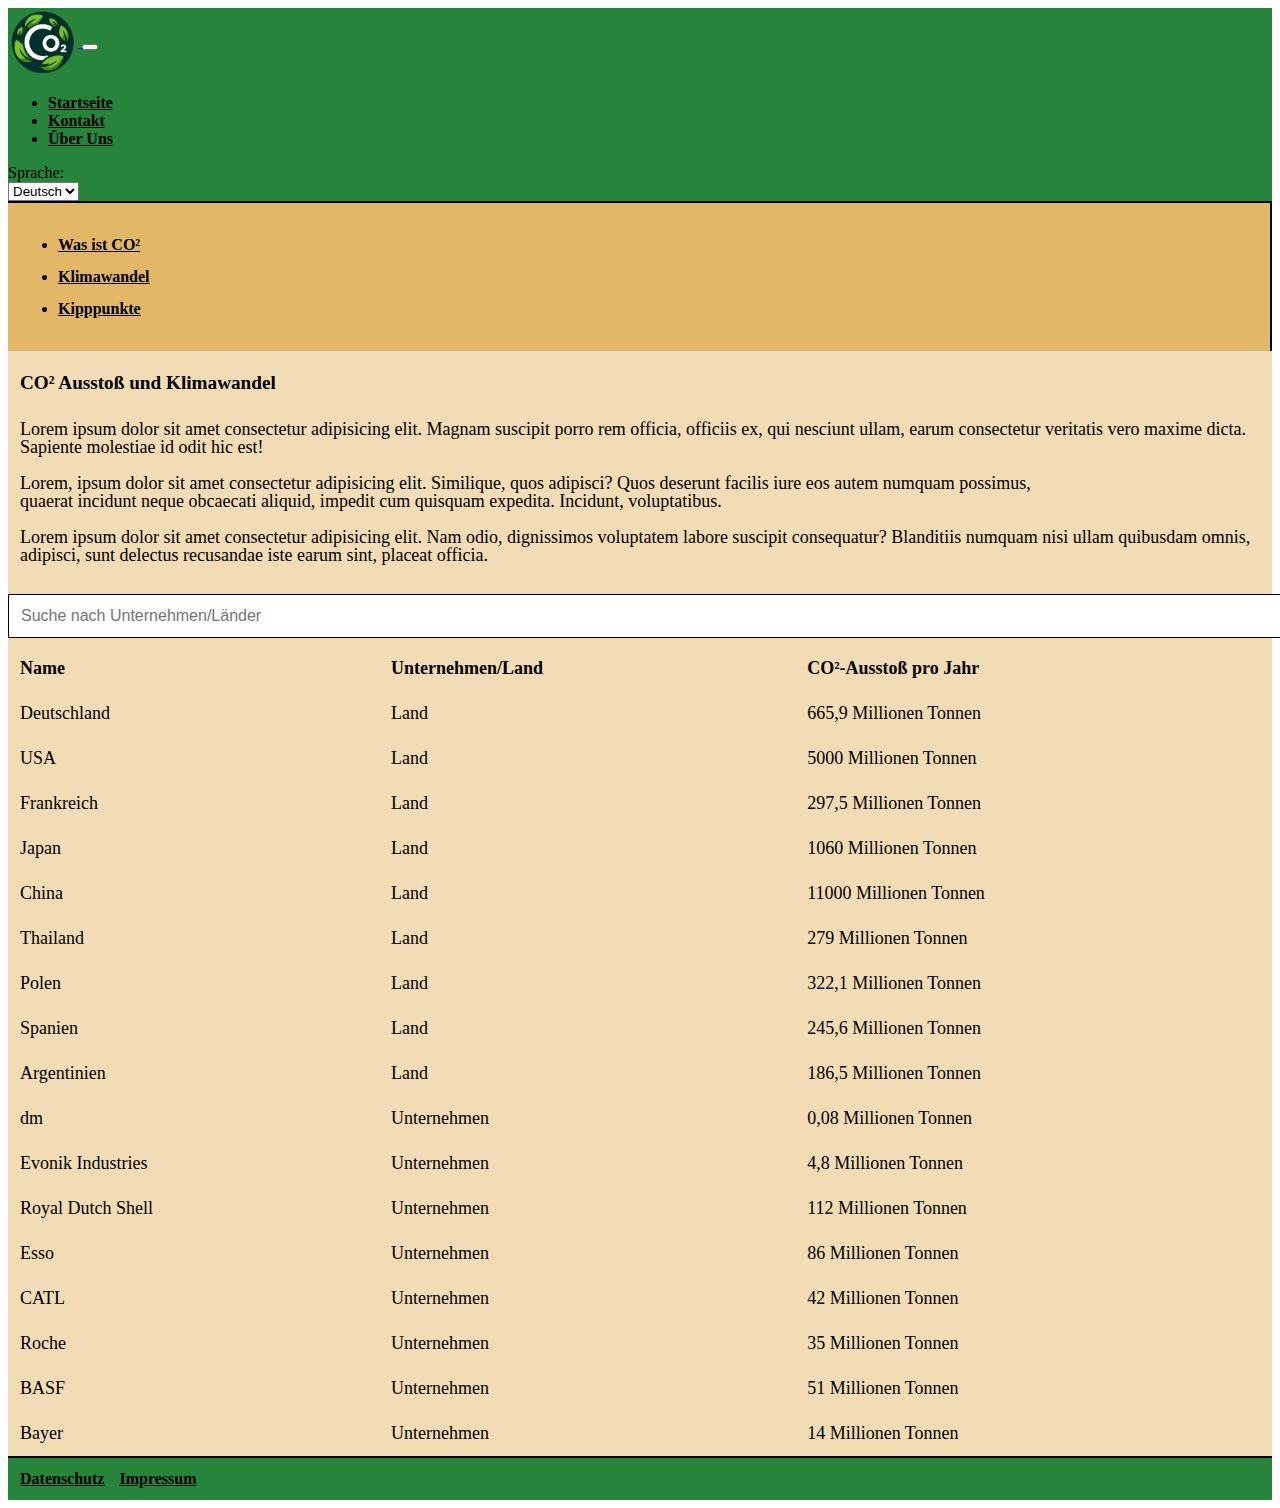
<file: index.html>
<!DOCTYPE html>
<html lang="en">
<head>
  <meta charset="UTF-8">
  <meta name="viewport" content="width=device-width, initial-scale=1.0">
  <title>CO²-Footprint</title>
  <link rel="stylesheet" href="https://stackpath.bootstrapcdn.com/bootstrap/5.0.0-alpha1/css/bootstrap.min.css" integrity="sha384-r4NyP46KrjDleawBgD5tp8Y7UzmLA05oM1iAEQ17CSuDqnUK2+k9luXQOfXJCJ4I" crossorigin="anonymous">
  <script src="https://cdn.jsdelivr.net/npm/popper.js@1.16.0/dist/umd/popper.min.js" integrity="sha384-Q6E9RHvbIyZFJoft+2mJbHaEWldlvI9IOYy5n3zV9zzTtmI3UksdQRVvoxMfooAo" crossorigin="anonymous"></script>
  <script src="https://stackpath.bootstrapcdn.com/bootstrap/5.0.0-alpha1/js/bootstrap.min.js" integrity="sha384-oesi62hOLfzrys4LxRF63OJCXdXDipiYWBnvTl9Y9/TRlw5xlKIEHpNyvvDShgf/" crossorigin="anonymous"></script>

  <style type="text/css">
    .nav-item .nav-link {
      color: black;
      font-weight: bold;
    }
    .nav-item a:hover { color: #646262; }
    .searchbar {
      width: 100%;
      font-size: 16px;
      padding: 12px;
      border: 1px solid #000000;
      margin-bottom: 8px;
      margin-top: 12px;
    }
    .d-inline a {
      color: black;
      font-weight: bold;
      text-align: center;
    }
    .d-inline a:hover { color: #646262; }
    footer {
      color: black;
      font-weight: bold;
      background-color: #05701cdc;
      text-align: left;
      padding: 12px;
      border-top: 2px solid #000000;
    }
    footer nav ul {
      display: flex;
      list-style: none;
      padding: 0;
      margin: 0;
    } 
    footer nav ul li { margin-right: 15px; } 
    main {
      display: flex;
      background-color: #f1dcb5;
      height: auto;
    }
    .localLink {
      background-color: #e2b768;
      padding: 10px;
      border-right: 2px solid #000000;
    }
    .localLink a {
      color: black;
      font-weight: bold;
      line-height: 2;
    }
    .localLink a:hover { color: #646262; }
    h1 {
      color: black;
      font-size: larger;
      line-height: 2;
      text-align: left;
      margin-left: 12px;
    }
    p {
      color: black;
      font-size: large;
      line-height: 1;
      text-align: left;
      margin-left: 12px;
    }
    #myTable {
      border-collapse: collapse;
      width: 100%;
      font-size: 18px;
    }
    #myTable th, #myTable td {
      Text-align: left;
      padding: 12px;
    }
    #myTable     #myTable th:hover { background-color: #f1f1f1; }
    .container-fluid-language {
      display: flex;
      align-items: right;
      font-weight: bold;
    }
    .language-label { margin-right: 12px; }

    @media (max-width: 990px) { /* 990px, da ab diesem Wert localLink unter dem globalen Navigator liegt */
      .localLink {
        border-right: none;
        border-bottom: 2px solid #000000;
      }
    }

    @media (max-width: 480px) { 
      .navbar { min-width: 600px;} 
      footer {min-width: 600px;}
      main {min-width: 600px; }
     }

    body.rtl { direction: rtl; }
  </style>
</head>

<body>
  <header>
    <nav class="navbar navbar-expand" style="background-color: #05701cdc; border-bottom: 2px solid #000000;">
      <div class="container-fluid">
        <a class="navbar-brand" href="index.html">
          <img src="Logo.png" height="70" width="70" alt="Bild kann nicht geladen werden." align="center"> <!--von heise.de-->
        </a>
        <button class="navbar-toggler" type="button" data-bs-toggle="collapse" data-bs-target="#navbarSupportedContent" aria-controls="navbarSupportedContent" aria-expanded="false" aria-label="Toggle navigation">
          <span class="navbar-toggler-icon"></span>
        </button>
          <div class="collapse navbar-collapse" id="navbarSupportedContent">
            <ul class="navbar-nav me-auto mb-2 mb-lg-0">
              <li class="nav-item">
                <a class="nav-link active" aria-current="page" href="index.html">Startseite</a>
              </li>
              <li class="nav-item">
                <a class="nav-link" href="contact.html">Kontakt</a>
              </li>
              <li class="nav-item">
                <a class="nav-link" href="about.html">Über Uns</a>
              </li>
            </ul>
          </div>
          <div class="language-label">
            <label for="language">Sprache:</label>
          </div>
          <div class="language-dropdown">
            <select name="language" id="language" onchange="changeLanguage()">
              <option value="german">Deutsch</option>
              <option value="arabic">عربي</option>
            </select>
          </div>
      </div>
    </nav>
  </header>


  <main class="container-fluid">
    <div class="row">
      <nav class="col-lg-2 col-sm-12 localLink">
        <ul>
          <li><a href="https://www.bgr.bund.de/DE/Themen/Nutzung_tieferer_Untergrund_CO2Speicherung/Downloads/faktenblatt-was-ist-co2.pdf?__blob=publicationFile&v=2">Was ist CO²</a></li>
          <li><a href="https://www.umweltbundesamt.de/themen/klima-energie/klimawandel/haeufige-fragen-klimawandel#klima">Klimawandel</a></li>
          <li><a href="https://www.pik-potsdam.de/~stefan/Publications/Kipppunkte%20im%20Klimasystem%20-%20Update%202019.pdf">Kipppunkte</a></li>
        </ul>
      </nav>
      <div class="col-lg-10 col-sm-12 mainContent">
      <h1>CO² Ausstoß und Klimawandel</h1> 
      <p>Lorem ipsum dolor sit amet consectetur adipisicing elit. Magnam suscipit porro rem officia, officiis ex, qui nesciunt ullam, earum consectetur veritatis vero maxime dicta. Sapiente molestiae id odit hic est!</p>
      <p>Lorem, ipsum dolor sit amet consectetur adipisicing elit. Similique, quos adipisci? Quos deserunt facilis iure eos autem numquam possimus, <br>
          quaerat incidunt neque obcaecati aliquid, impedit cum quisquam expedita. Incidunt, voluptatibus.</p>
      <p>Lorem ipsum dolor sit amet consectetur adipisicing elit. Nam odio, dignissimos voluptatem labore suscipit consequatur? Blanditiis numquam nisi ullam quibusdam omnis, adipisci, sunt delectus recusandae iste earum sint, placeat officia.</p>
      <div class="container">
      <form>
        <input class="searchbar" type="text" id="myInput" onkeyup="filterTable()" placeholder="Suche nach Unternehmen/Länder">
      </form>
      <table id="myTable">        
        <thead>     
          <tr>
            <th data-type="string">Name</th>
            <th data-type="string">Unternehmen/Land</th>
            <th data-type="number">CO²-Ausstoß pro Jahr</th>
         </tr>
       </thead>
        <tbody>
          <tr>
            <td>Deutschland</td>
            <td>Land</td>
            <td>665,9 Millionen Tonnen</td>
          </tr>
          <tr>
            <td>USA</td>
            <td>Land</td>
            <td>5000 Millionen Tonnen</td>
          </tr>
          <tr>
            <td>Frankreich</td>
            <td>Land</td>
            <td>297,5 Millionen Tonnen</td>
          </tr>
          <tr>
            <td>Japan</td>
            <td>Land</td>
            <td>1060 Millionen Tonnen</td>
          </tr>
          <tr>
            <td>China</td>
            <td>Land</td>
            <td>11000 Millionen Tonnen</td>
          </tr>
          <tr>
            <td>Thailand</td>
            <td>Land</td>
            <td>279 Millionen Tonnen</td>
          </tr>
          <tr>
            <td>Polen</td>
            <td>Land</td>
            <td>322,1 Millionen Tonnen</td>
          </tr>
          <tr>
            <td>Spanien</td>
            <td>Land</td>
            <td>245,6 Millionen Tonnen</td>
          </tr>
          <tr>
            <td>Argentinien</td>
            <td>Land</td>
            <td>186,5 Millionen Tonnen</td>
          </tr>
          <tr>
            <td>dm</td>
            <td>Unternehmen</td>
            <td>0,08 Millionen Tonnen</td>
          </tr>
          <tr>
            <td>Evonik Industries</td>
            <td>Unternehmen</td>
            <td>4,8 Millionen Tonnen</td>
          </tr>
          <tr>
            <td>Royal Dutch Shell</td>
            <td>Unternehmen</td>
            <td>112 Millionen Tonnen</td>
          </tr>
          <tr>
            <td>Esso</td>
            <td>Unternehmen</td>
            <td>86 Millionen Tonnen</td>
          </tr>
          <tr>
            <td>CATL</td>
            <td>Unternehmen</td>
            <td>42 Millionen Tonnen</td>
          </tr>
          <tr>
            <td>Roche</td>
            <td>Unternehmen</td>
            <td>35 Millionen Tonnen</td>
          </tr>
          <tr>
            <td>BASF</td>
            <td>Unternehmen</td>
            <td>51 Millionen Tonnen</td>
          </tr>
          <tr>
            <td>Bayer</td>
            <td>Unternehmen</td>
            <td>14 Millionen Tonnen</td>
          </tr>
        </tbody>
      </table>
    </div>
  </main>

  <footer>
    <nav>
      <ul>
        <li class="d-inline"><a href="privacy.html">Datenschutz</a></li>
        <li class="d-inline"><a href="imprint.html">Impressum</a></li>
      </ul>
    </nav>
  </footer>

  <script>
    function changeLanguage() {
      var languageSelect = document.getElementById("language");
      var selectedLanguage = languageSelect.options[languageSelect.selectedIndex].value;

       var localLink = document.querySelector(".localLink");
        if (selectedLanguage === "arabic") {
          localLink.style.borderRight = "none";
          localLink.style.borderLeft = "2px solid #000000";
        } else {
          localLink.style.borderRight = "2px solid #000000";
          localLink.style.borderLeft = "none";
        }

      if (selectedLanguage === "arabic") {
        document.body.classList.add("rtl");
      } else {
        document.body.classList.remove("rtl");
      }
    }
  </script>

  <script> // https://www.w3schools.com/howto/howto_js_filter_table.asp //
    function filterTable() {
      var input, filter, table, tr, td1, td2, i, txtValue1, txtValue2;
      input = document.getElementById("myInput");
      filter = input.value.toUpperCase();
      table = document.getElementById("myTable");
      tr = table.getElementsByTagName("tr");
      
      for (i = 0; i < tr.length; i++) {
        td1 = tr[i].getElementsByTagName("td")[0];
        td2 = tr[i].getElementsByTagName("td")[1];
        
        if (td1 && td2) {
          txtValue1 = td1.innerText;
          txtValue2 = td2.innerText;
          if (txtValue1.toUpperCase().indexOf(filter) > -1 || txtValue2.toUpperCase().indexOf(filter) > -1) {
            tr[i].style.display = ""; }
            else {
            tr[i].style.display = "none"; }
        }       
      }
    }
  </script>

<script> //https://werner-zenk.de/javascript/html-tabelle_sortieren.php
  const table = document.getElementById("myTable");
  const headers = table.querySelectorAll("th");
  const tableBody = table.querySelector("tbody");
  const rows = tableBody.querySelectorAll("tr");
  const directions = Array.from(headers).map(function(header) {
   return "";
  });
  
  const transform = function(index, content) {
   const type = headers[index].getAttribute("data-type");
   switch (type) {
       case "number":
    return parseFloat(content);
       case "string":
       default:
    return content;
   }
  };
  
  const sortColumn = function(index, headers) {
  
   const cls = ["upArrow", "dnArrow"];
   headers.forEach((header) => {
    document.getElementById(header.id).classList.remove(...cls);
   });
  
    const direction = directions[index] || "asc";
    const multiplier = (direction === "asc") ? 1 : -1;
    const cssSort = (direction === "asc") ? cls[0] : cls[1];
    document.getElementById(index).classList.add(cssSort);
  
    const newRows = Array.from(rows);
    newRows.sort((rowA, rowB) => {
       const cellA = encodeURIComponent(rowA.querySelectorAll("td")[index].textContent.toLowerCase());
       const cellB = encodeURIComponent(rowB.querySelectorAll("td")[index].textContent.toLowerCase());
  
       const a = transform(index, cellA);
       const b = transform(index, cellB);
  
       switch (true) {
        case a > b: return 1 * multiplier;
        case a < b: return -1 * multiplier;
        case a === b: return 0;
         }
     });
  
     [].forEach.call(rows, function(row) {
         tableBody.removeChild(row);
     });
  
     directions[index] = direction === "asc" ? "desc" : "asc";
     newRows.forEach(function(newRow) {
         tableBody.appendChild(newRow);
     });
   };
  
  [].forEach.call(headers, function(header, index) {
     header.setAttribute("id", index);
     header.addEventListener("click", () => {
         sortColumn(index, headers);
     });
  });
  </script>
</body>   
</html>
</file>
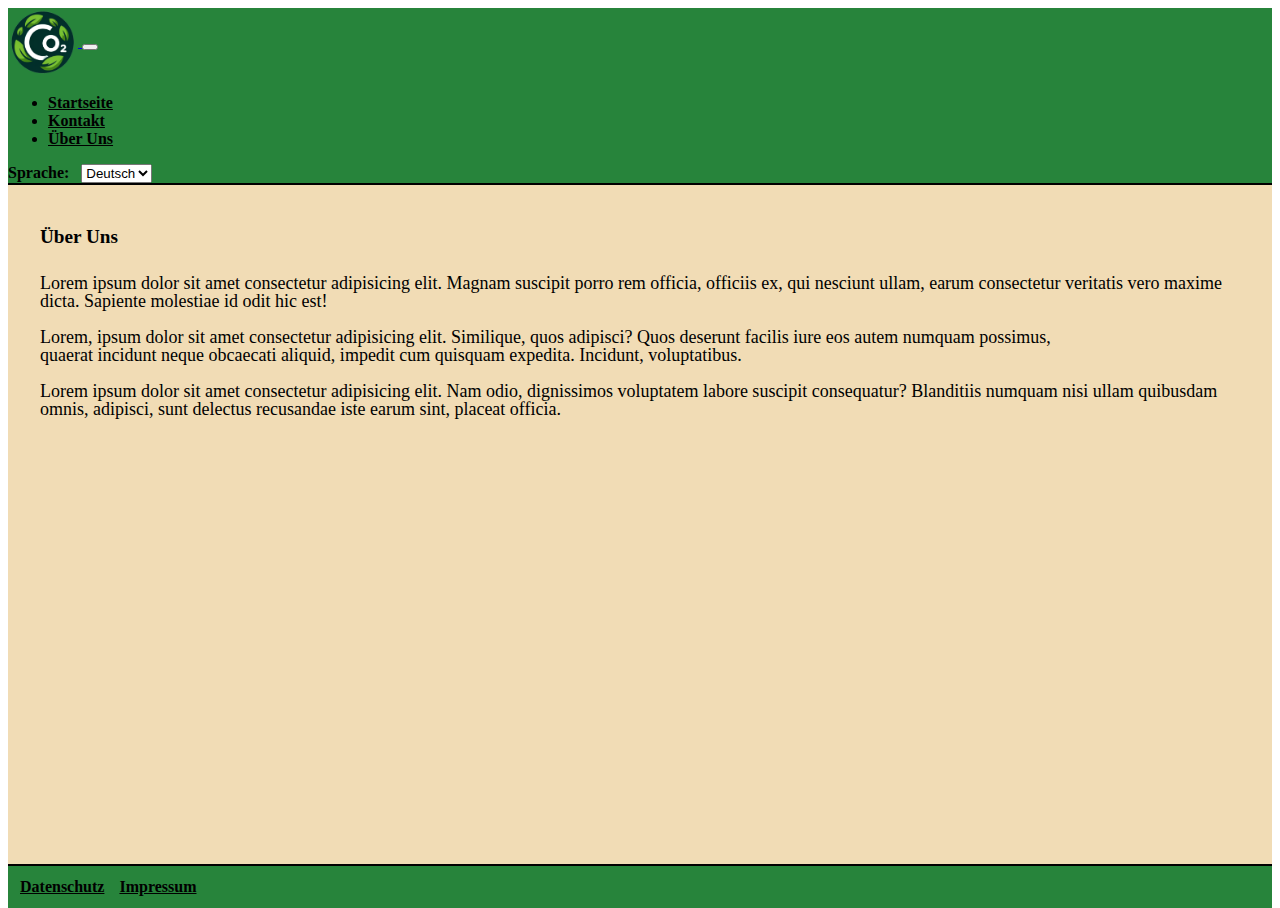
<file: about.html>
<!DOCTYPE html>
<html lang="en">
<head>
  <meta charset="UTF-8">
  <meta name="viewport" content="width=device-width, initial-scale=1.0">
  <title>CO²-Footprint</title>
  <link rel="stylesheet" href="https://stackpath.bootstrapcdn.com/bootstrap/5.0.0-alpha1/css/bootstrap.min.css" integrity="sha384-r4NyP46KrjDleawBgD5tp8Y7UzmLA05oM1iAEQ17CSuDqnUK2+k9luXQOfXJCJ4I" crossorigin="anonymous">
  <script src="https://cdn.jsdelivr.net/npm/popper.js@1.16.0/dist/umd/popper.min.js" integrity="sha384-Q6E9RHvbIyZFJoft+2mJbHaEWldlvI9IOYy5n3zV9zzTtmI3UksdQRVvoxMfooAo" crossorigin="anonymous"></script>
  <script src="https://stackpath.bootstrapcdn.com/bootstrap/5.0.0-alpha1/js/bootstrap.min.js" integrity="sha384-oesi62hOLfzrys4LxRF63OJCXdXDipiYWBnvTl9Y9/TRlw5xlKIEHpNyvvDShgf/" crossorigin="anonymous"></script>

  <style type="text/css">
    body, html { height: 100%; }
    body {
      display: flex;
      flex-direction: column;
    }
    .nav-item .nav-link {
      color: black;
      font-weight: bold;
    }
    .nav-item a:hover { color: #646262; }
    .d-inline a {
      color: black;
      font-weight: bold;
      text-align: center;
    }
    .d-inline a:hover { color: #646262; }
    footer {
      background-color: #05701cdc;
      color: black;
      font-weight: bold;
      text-align: left;
      padding: 12px;
      border-top: 2px solid #000000;
    }
    footer nav ul {
      display: flex;
      list-style: none;
      padding: 0;
      margin: 0;
    } 
    footer nav ul li { margin-right: 15px; } 
    main {
      flex: 1;
      display: flex;
    }
    .mainContent {
      flex: 1;
      background-color: #f1dcb5;
      padding: 20px;
    }
    h1 {
      color: black;
      font-size: larger;
      line-height: 2;
      text-align: left;
      margin-left: 12px;
    }
    p {color: black;
      font-size: large;
      line-height: 1;
      text-align: left;
      margin-left: 12px;
    }
    .container-fluid-language {
      display: flex;
      align-items: right;
      font-weight: bold;
    }
    .language-label { margin-right: 12px; }

    @media (max-width: 990px) { /* 990px, da ab diesem Wert localLink unter dem globalen Navigator liegt */
      .localLink {
        border-right: none;
        border-bottom: 2px solid #000000;
      }
    }

    @media (max-width: 480px) { 
      .navbar { min-width: 600px;} 
      footer {min-width: 600px;}
      main {min-width: 600px; }
     }

    body.rtl {
      direction: rtl;
      text-align: right;
    }
    .navbar-nav { flex-direction: row-reverse; }
  </style>
</head>

<body>
  <header>
    <nav class="navbar navbar-expand" style="background-color: #05701cdc; border-bottom: 2px solid #000000;">
      <div class="container-fluid">
        <a class="navbar-brand" href="index.html">
          <img src="Logo.png" height="70" width="70" alt="Bild kann nicht geladen werden." align="center"> <!--von heise.de-->
        </a>
        <button class="navbar-toggler" type="button" data-bs-toggle="collapse" data-bs-target="#navbarSupportedContent" aria-controls="navbarSupportedContent" aria-expanded="false" aria-label="Toggle navigation">
          <span class="navbar-toggler-icon"></span>
        </button>
        <div class="collapse navbar-collapse" id="navbarSupportedContent">
          <ul class="navbar-nav me-auto mb-2 mb-lg-0">
            <li class="nav-item">
              <a class="nav-link active" aria-current="page" href="index.html">Startseite</a>
            </li>
            <li class="nav-item">
              <a class="nav-link" href="contact.html">Kontakt</a>
            </li>
            <li class="nav-item">
              <a class="nav-link" href="about.html">Über Uns</a>
            </li>
          </ul>
        </div>
        <div class="container-fluid-language">
          <div class="language-label">
            <label for="language">Sprache:</label>
          </div>
          <div class="language-dropdown">
            <select name="language" id="language" onchange="changeLanguage()">
              <option value="german">Deutsch</option>
              <option value="arabic">عربي</option>
            </select>
          </div>
        </div>
      </div>
    </nav>
  </header>


  <main>
    <div class="mainContent">
      <h1>Über Uns</h1> 
      <p>Lorem ipsum dolor sit amet consectetur adipisicing elit. Magnam suscipit porro rem officia, officiis ex, qui nesciunt ullam, earum consectetur veritatis vero maxime dicta. Sapiente molestiae id odit hic est!</p>
      <p>Lorem, ipsum dolor sit amet consectetur adipisicing elit. Similique, quos adipisci? Quos deserunt facilis iure eos autem numquam possimus, <br>
        quaerat incidunt neque obcaecati aliquid, impedit cum quisquam expedita. Incidunt, voluptatibus.</p>
      <p>Lorem ipsum dolor sit amet consectetur adipisicing elit. Nam odio, dignissimos voluptatem labore suscipit consequatur? Blanditiis numquam nisi ullam quibusdam omnis, adipisci, sunt delectus recusandae iste earum sint, placeat officia.</p>
    </div>
  </main>

  <footer>
    <nav>
      <ul>
        <li class="d-inline"><a href="privacy.html">Datenschutz</a></li>
        <li class="d-inline"><a href="imprint.html">Impressum</a></li>
      </ul>
    </nav>
  </footer>

  <script>
    function changeLanguage() {
      var languageSelect = document.getElementById("language");
      var selectedLanguage = languageSelect.options[languageSelect.selectedIndex].value;

      if (selectedLanguage === "arabic") {
        document.body.classList.add("rtl");
      } else {
        document.body.classList.remove("rtl");
      }
    }
  </script>
</body>   
</html>
</file>
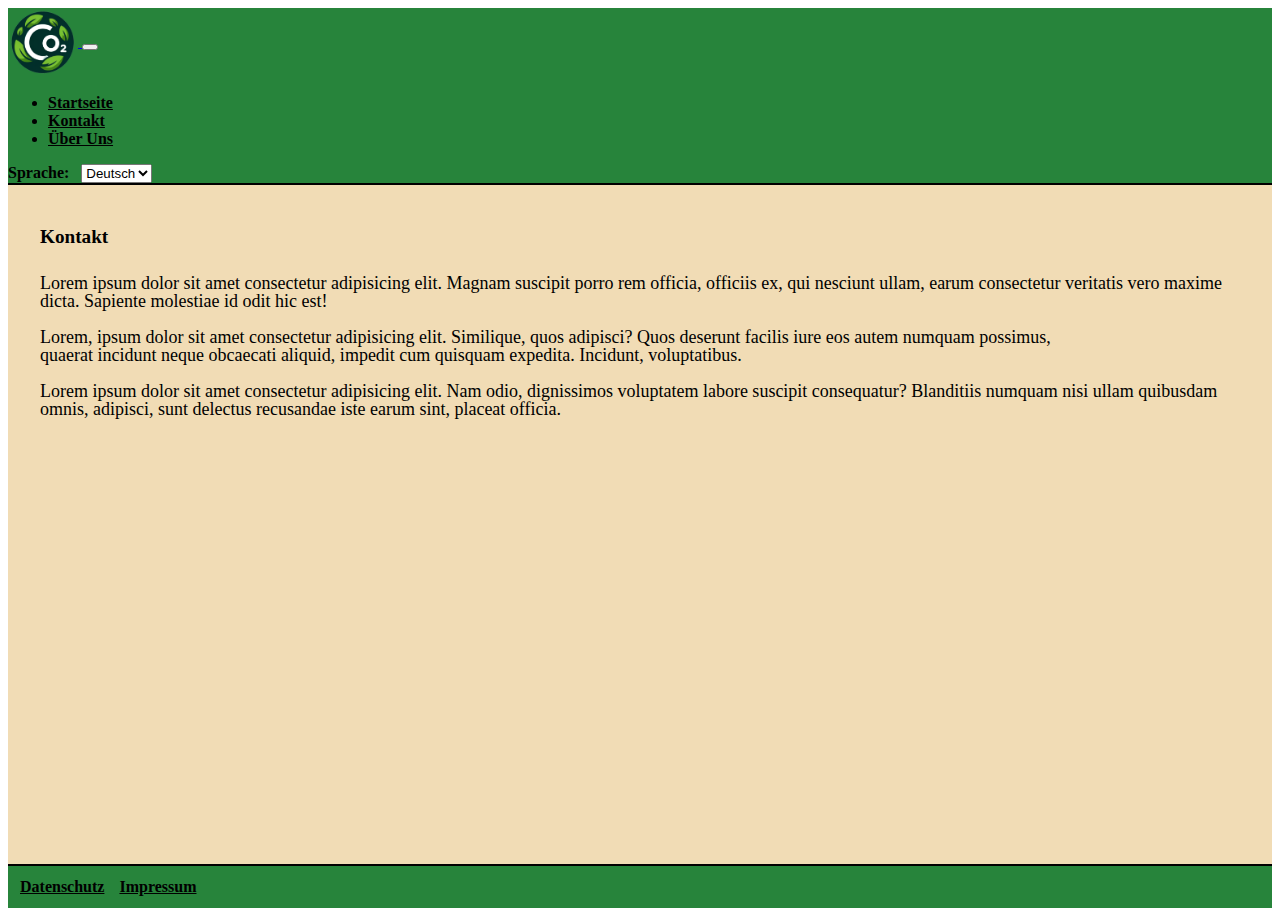
<file: contact.html>
<!DOCTYPE html>
<html lang="en">
<head>
  <meta charset="UTF-8">
  <meta name="viewport" content="width=device-width, initial-scale=1.0">
  <title>CO²-Footprint</title>
  <link rel="stylesheet" href="https://stackpath.bootstrapcdn.com/bootstrap/5.0.0-alpha1/css/bootstrap.min.css" integrity="sha384-r4NyP46KrjDleawBgD5tp8Y7UzmLA05oM1iAEQ17CSuDqnUK2+k9luXQOfXJCJ4I" crossorigin="anonymous">
  <script src="https://cdn.jsdelivr.net/npm/popper.js@1.16.0/dist/umd/popper.min.js" integrity="sha384-Q6E9RHvbIyZFJoft+2mJbHaEWldlvI9IOYy5n3zV9zzTtmI3UksdQRVvoxMfooAo" crossorigin="anonymous"></script>
  <script src="https://stackpath.bootstrapcdn.com/bootstrap/5.0.0-alpha1/js/bootstrap.min.js" integrity="sha384-oesi62hOLfzrys4LxRF63OJCXdXDipiYWBnvTl9Y9/TRlw5xlKIEHpNyvvDShgf/" crossorigin="anonymous"></script>

  <style type="text/css">
    body, html { height: 100%; }
    body {
      display: flex;
      flex-direction: column;
    }
    .nav-item .nav-link {
      color: black;
      font-weight: bold;
    }
    .nav-item a:hover { color: #646262; }
    .d-inline a {
      color: black;
      font-weight: bold;
      text-align: center;
    }
    .d-inline a:hover { color: #646262; }
    footer {
      background-color: #05701cdc;
      color: black;
      font-weight: bold;
      text-align: left;
      padding: 12px;
      border-top: 2px solid #000000;
    }
    footer nav ul {
      display: flex;
      list-style: none;
      padding: 0;
      margin: 0;
    } 
    footer nav ul li { margin-right: 15px; } 
    main {
      flex: 1;
      display: flex;
    }
    .mainContent {
      flex: 1;
      background-color: #f1dcb5;
      padding: 20px;
    }
    h1 {
      color: black;
      font-size: larger;
      line-height: 2;
      text-align: left;
      margin-left: 12px;
    }
    p {color: black;
      font-size: large;
      line-height: 1;
      text-align: left;
      margin-left: 12px;
    }
    .container-fluid-language {
      display: flex;
      align-items: right;
      font-weight: bold;
    }
    .language-label { margin-right: 12px; }

    @media (max-width: 990px) { /* 990px, da ab diesem Wert localLink unter dem globalen Navigator liegt */
      .localLink {
        border-right: none;
        border-bottom: 2px solid #000000;
      }
    }

    @media (max-width: 480px) { 
      .navbar { min-width: 600px;} 
      footer {min-width: 600px;}
      main {min-width: 600px; }
     }

    body.rtl {
      direction: rtl;
      text-align: right;
    }
    .navbar-nav { flex-direction: row-reverse; }
  </style>
</head>

<body>
  <header>
    <nav class="navbar navbar-expand" style="background-color: #05701cdc; border-bottom: 2px solid #000000;">
      <div class="container-fluid">
        <a class="navbar-brand" href="index.html">
          <img src="Logo.png" height="70" width="70" alt="Bild kann nicht geladen werden." align="center"> <!--von heise.de-->
        </a>
        <button class="navbar-toggler" type="button" data-bs-toggle="collapse" data-bs-target="#navbarSupportedContent" aria-controls="navbarSupportedContent" aria-expanded="false" aria-label="Toggle navigation">
          <span class="navbar-toggler-icon"></span>
        </button>
        <div class="collapse navbar-collapse" id="navbarSupportedContent">
          <ul class="navbar-nav me-auto mb-2 mb-lg-0">
            <li class="nav-item">
              <a class="nav-link active" aria-current="page" href="index.html">Startseite</a>
            </li>
            <li class="nav-item">
              <a class="nav-link" href="contact.html">Kontakt</a>
            </li>
            <li class="nav-item">
              <a class="nav-link" href="about.html">Über Uns</a>
            </li>
          </ul>
        </div>
        <div class="container-fluid-language">
          <div class="language-label">
            <label for="language">Sprache:</label>
          </div>
          <div class="language-dropdown">
            <select name="language" id="language" onchange="changeLanguage()">
              <option value="german">Deutsch</option>
              <option value="arabic">عربي</option>
            </select>
          </div>
        </div>
      </div>
    </nav>
  </header>


  <main>
    <div class="mainContent">
      <h1>Kontakt</h1> 
      <p>Lorem ipsum dolor sit amet consectetur adipisicing elit. Magnam suscipit porro rem officia, officiis ex, qui nesciunt ullam, earum consectetur veritatis vero maxime dicta. Sapiente molestiae id odit hic est!</p>
      <p>Lorem, ipsum dolor sit amet consectetur adipisicing elit. Similique, quos adipisci? Quos deserunt facilis iure eos autem numquam possimus, <br>
        quaerat incidunt neque obcaecati aliquid, impedit cum quisquam expedita. Incidunt, voluptatibus.</p>
      <p>Lorem ipsum dolor sit amet consectetur adipisicing elit. Nam odio, dignissimos voluptatem labore suscipit consequatur? Blanditiis numquam nisi ullam quibusdam omnis, adipisci, sunt delectus recusandae iste earum sint, placeat officia.</p>
    </div>
  </main>

  <footer>
    <nav>
      <ul>
        <li class="d-inline"><a href="privacy.html">Datenschutz</a></li>
        <li class="d-inline"><a href="imprint.html">Impressum</a></li>
      </ul>
    </nav>
  </footer>

  <script>
    function changeLanguage() {
      var languageSelect = document.getElementById("language");
      var selectedLanguage = languageSelect.options[languageSelect.selectedIndex].value;

      if (selectedLanguage === "arabic") {
        document.body.classList.add("rtl");
      } else {
        document.body.classList.remove("rtl");
      }
    }
  </script>
</body>   
</html>
</file>
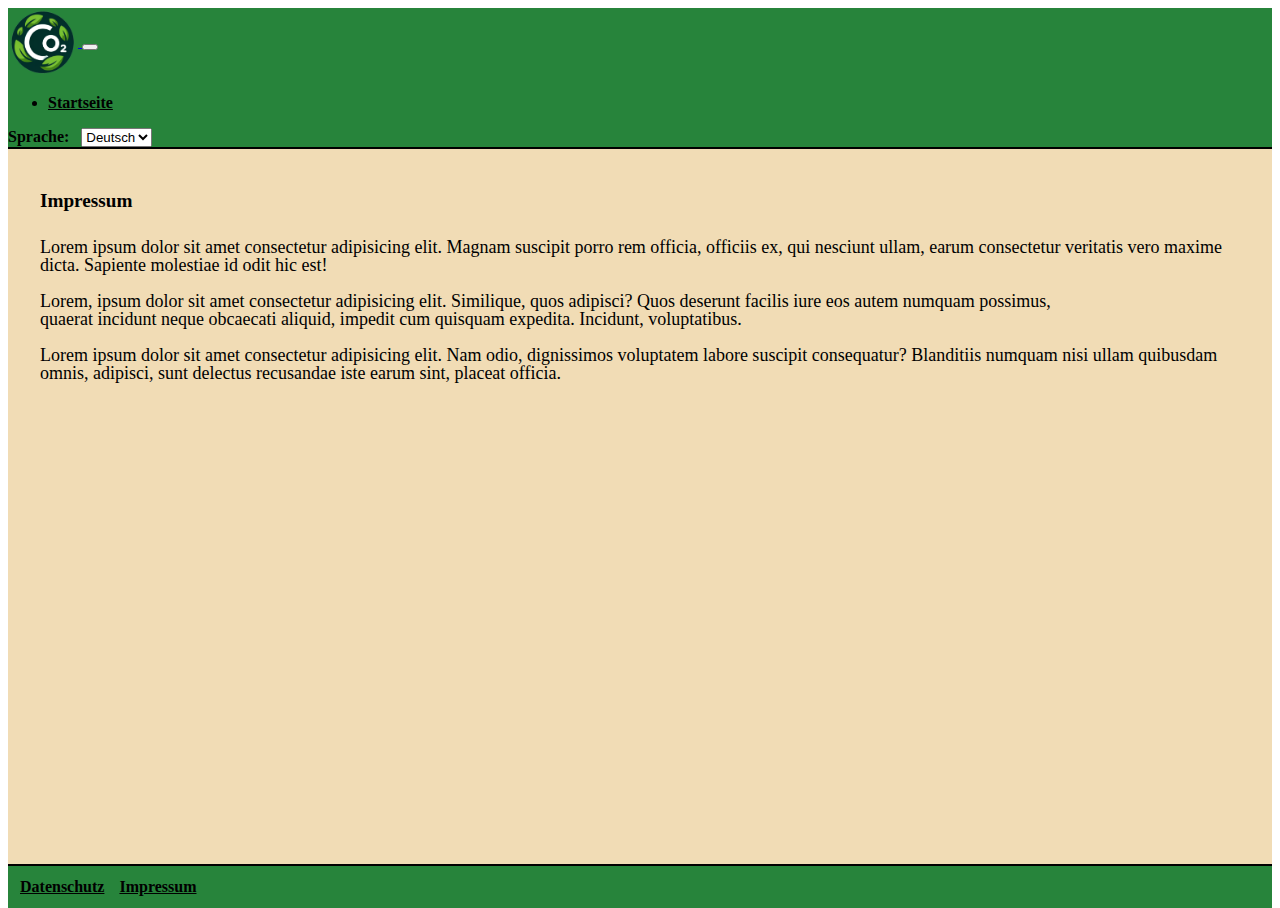
<file: imprint.html>
<!DOCTYPE html>
<html lang="en">
<head>
  <meta charset="UTF-8">
  <meta name="viewport" content="width=device-width, initial-scale=1.0">
  <title>CO²-Footprint</title>
  <link rel="stylesheet" href="https://stackpath.bootstrapcdn.com/bootstrap/5.0.0-alpha1/css/bootstrap.min.css" integrity="sha384-r4NyP46KrjDleawBgD5tp8Y7UzmLA05oM1iAEQ17CSuDqnUK2+k9luXQOfXJCJ4I" crossorigin="anonymous">
  <script src="https://cdn.jsdelivr.net/npm/popper.js@1.16.0/dist/umd/popper.min.js" integrity="sha384-Q6E9RHvbIyZFJoft+2mJbHaEWldlvI9IOYy5n3zV9zzTtmI3UksdQRVvoxMfooAo" crossorigin="anonymous"></script>
  <script src="https://stackpath.bootstrapcdn.com/bootstrap/5.0.0-alpha1/js/bootstrap.min.js" integrity="sha384-oesi62hOLfzrys4LxRF63OJCXdXDipiYWBnvTl9Y9/TRlw5xlKIEHpNyvvDShgf/" crossorigin="anonymous"></script>

  <style type="text/css">
    body, html { height: 100%; }
    body {
      display: flex;
      flex-direction: column;
    }
    .nav-item .nav-link {
      color: black;
      font-weight: bold;
    }
    .nav-item a:hover { color: #646262; }
    .d-inline a {
      color: black;
      font-weight: bold;
      text-align: center;
    }
    .d-inline a:hover { color: #646262; }
    footer {
      background-color: #05701cdc;
      color: black;
      font-weight: bold;
      text-align: left;
      padding: 12px;
      border-top: 2px solid #000000;
    }
    footer nav ul {
      display: flex;
      list-style: none;
      padding: 0;
      margin: 0;
    } 
    footer nav ul li { margin-right: 15px; } 
    main {
      flex: 1;
      display: flex;
    }
    .mainContent {
      flex: 1;
      background-color: #f1dcb5;
      padding: 20px;
    }
    h1 {
      color: black;
      font-size: larger;
      line-height: 2;
      text-align: left;
      margin-left: 12px;
    }
    p {color: black;
      font-size: large;
      line-height: 1;
      text-align: left;
      margin-left: 12px;
    }
    .container-fluid-language {
      display: flex;
      align-items: right;
      font-weight: bold;
    }
    .language-label { margin-right: 12px; }

    @media (max-width: 990px) { /* 990px, da ab diesem Wert localLink unter dem globalen Navigator liegt */
      .localLink {
        border-right: none;
        border-bottom: 2px solid #000000;
      }
    }

    @media (max-width: 480px) { 
      .navbar { min-width: 600px;} 
      footer {min-width: 600px;}
      main {min-width: 600px; }
     }

    body.rtl {
      direction: rtl;
      text-align: right;
    }
    .navbar-nav { flex-direction: row-reverse; }
  </style>
</head>

<body>
  <header>
    <nav class="navbar navbar-expand" style="background-color: #05701cdc; border-bottom: 2px solid #000000;">
      <div class="container-fluid">
        <a class="navbar-brand" href="index.html">
          <img src="Logo.png" height="70" width="70" alt="Bild kann nicht geladen werden." align="center"> <!--von heise.de-->
        </a>
        <button class="navbar-toggler" type="button" data-bs-toggle="collapse" data-bs-target="#navbarSupportedContent" aria-controls="navbarSupportedContent" aria-expanded="false" aria-label="Toggle navigation">
          <span class="navbar-toggler-icon"></span>
        </button>
        <div class="collapse navbar-collapse" id="navbarSupportedContent">
          <ul class="navbar-nav me-auto mb-2 mb-lg-0">
            <li class="nav-item">
              <a class="nav-link active" aria-current="page" href="index.html">Startseite</a>
            </li>
        </div>
        <div class="container-fluid-language">
          <div class="language-label">
            <label for="language">Sprache:</label>
          </div>
          <div class="language-dropdown">
            <select name="language" id="language" onchange="changeLanguage()">
              <option value="german">Deutsch</option>
              <option value="arabic">عربي</option>
            </select>
          </div>
        </div>
      </div>
    </nav>
  </header>


  <main>
    <div class="mainContent">
      <h1>Impressum</h1> 
      <p>Lorem ipsum dolor sit amet consectetur adipisicing elit. Magnam suscipit porro rem officia, officiis ex, qui nesciunt ullam, earum consectetur veritatis vero maxime dicta. Sapiente molestiae id odit hic est!</p>
      <p>Lorem, ipsum dolor sit amet consectetur adipisicing elit. Similique, quos adipisci? Quos deserunt facilis iure eos autem numquam possimus, <br>
        quaerat incidunt neque obcaecati aliquid, impedit cum quisquam expedita. Incidunt, voluptatibus.</p>
      <p>Lorem ipsum dolor sit amet consectetur adipisicing elit. Nam odio, dignissimos voluptatem labore suscipit consequatur? Blanditiis numquam nisi ullam quibusdam omnis, adipisci, sunt delectus recusandae iste earum sint, placeat officia.</p>
    </div>
  </main>

  <footer>
    <nav>
      <ul>
        <li class="d-inline"><a href="privacy.html">Datenschutz</a></li>
        <li class="d-inline"><a href="imprint.html">Impressum</a></li>
      </ul>
    </nav>
  </footer>

  <script>
    function changeLanguage() {
      var languageSelect = document.getElementById("language");
      var selectedLanguage = languageSelect.options[languageSelect.selectedIndex].value;

      if (selectedLanguage === "arabic") {
        document.body.classList.add("rtl");
      } else {
        document.body.classList.remove("rtl");
      }
    }
  </script>
</body>   
</html>
</file>
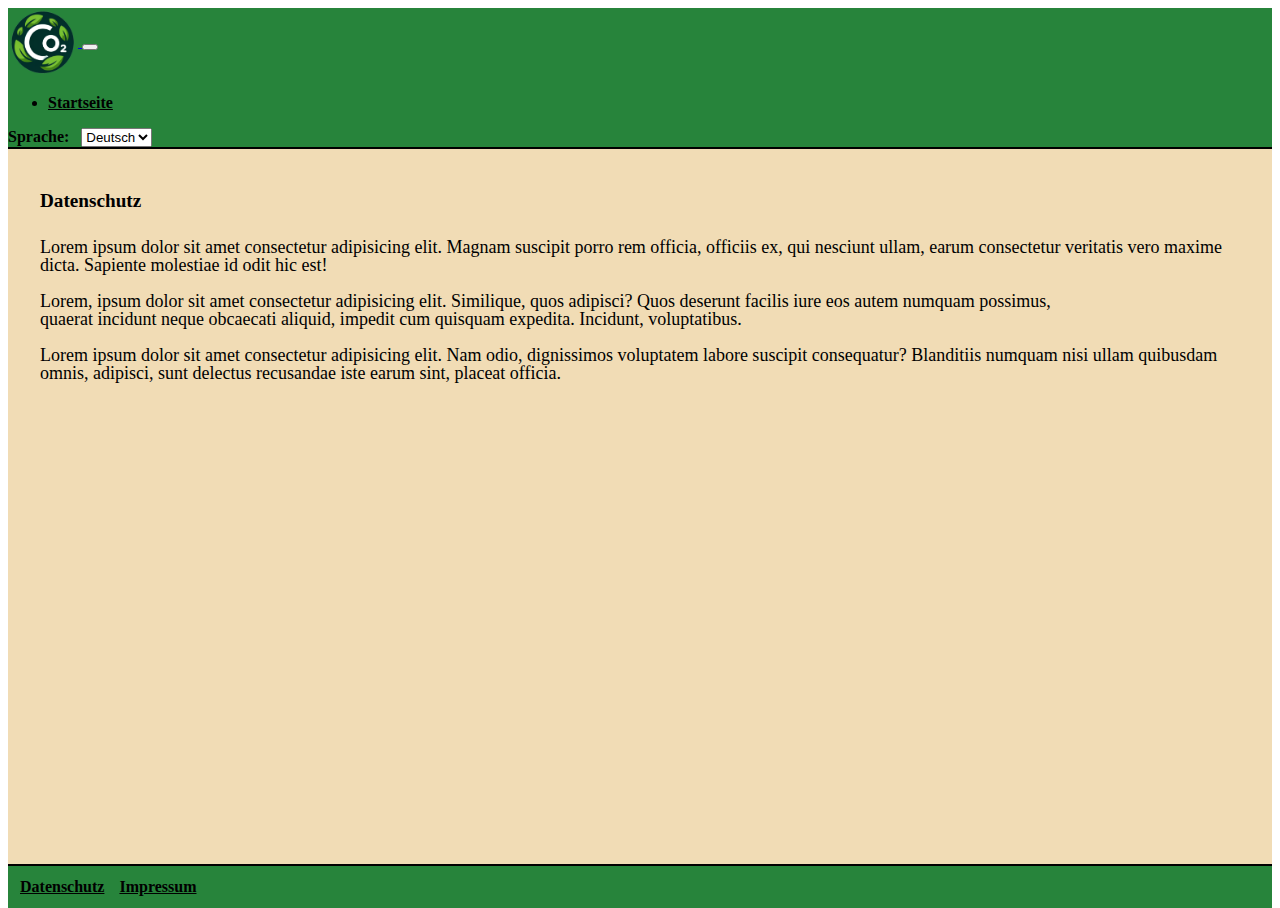
<file: privacy.html>
<!DOCTYPE html>
<html lang="en">
<head>
  <meta charset="UTF-8">
  <meta name="viewport" content="width=device-width, initial-scale=1.0">
  <title>CO²-Footprint</title>
  <link rel="stylesheet" href="https://stackpath.bootstrapcdn.com/bootstrap/5.0.0-alpha1/css/bootstrap.min.css" integrity="sha384-r4NyP46KrjDleawBgD5tp8Y7UzmLA05oM1iAEQ17CSuDqnUK2+k9luXQOfXJCJ4I" crossorigin="anonymous">
  <script src="https://cdn.jsdelivr.net/npm/popper.js@1.16.0/dist/umd/popper.min.js" integrity="sha384-Q6E9RHvbIyZFJoft+2mJbHaEWldlvI9IOYy5n3zV9zzTtmI3UksdQRVvoxMfooAo" crossorigin="anonymous"></script>
  <script src="https://stackpath.bootstrapcdn.com/bootstrap/5.0.0-alpha1/js/bootstrap.min.js" integrity="sha384-oesi62hOLfzrys4LxRF63OJCXdXDipiYWBnvTl9Y9/TRlw5xlKIEHpNyvvDShgf/" crossorigin="anonymous"></script>

  <style type="text/css">
    body, html { height: 100%; }
    body {
      display: flex;
      flex-direction: column;
    }
    main {
      flex: 1;
      display: flex;
    }
    .nav-item .nav-link {
      color: black;
      font-weight: bold;
    }
    .nav-item a:hover { color: #646262; }
    .d-inline a {
      color: black;
      font-weight: bold;
      text-align: center;
    }
    .d-inline a:hover { color: #646262; }
    footer {
      background-color: #05701cdc;
      color: black;
      font-weight: bold;
      text-align: left;
      padding: 12px;
      border-top: 2px solid #000000;
    }
    footer nav ul {
      display: flex;
      list-style: none;
      padding: 0;
      margin: 0;
    } 
    footer nav ul li { margin-right: 15px; } 
    .mainContent {
      flex: 1;
      background-color: #f1dcb5;
      padding: 20px;
    }
    h1 {
      color: black;
      font-size: larger;
      line-height: 2;
      text-align: left;
      margin-left: 12px;
    }
    p {color: black;
      font-size: large;
      line-height: 1;
      text-align: left;
      margin-left: 12px;
    }
    .container-fluid-language {
      display: flex;
      align-items: right;
      font-weight: bold;
    }
    .language-label { margin-right: 12px; }

    @media (max-width: 990px) { /* 990px, da ab diesem Wert localLink unter dem globalen Navigator liegt */
      .localLink {
        border-right: none;
        border-bottom: 2px solid #000000;
      }
    }

    @media (max-width: 480px) { 
      .navbar { min-width: 600px;} 
      footer {min-width: 600px;}
      main {min-width: 600px; }
     }

    body.rtl {
      direction: rtl;
      text-align: right;
    }
    .navbar-nav { flex-direction: row-reverse; }
  </style>
</head>

<body>
  <header>
    <nav class="navbar navbar-expand" style="background-color: #05701cdc; border-bottom: 2px solid #000000;">
      <div class="container-fluid">
        <a class="navbar-brand" href="index.html">
          <img src="Logo.png" height="70" width="70" alt="Bild kann nicht geladen werden." align="center"> <!--von heise.de-->
        </a>
        <button class="navbar-toggler" type="button" data-bs-toggle="collapse" data-bs-target="#navbarSupportedContent" aria-controls="navbarSupportedContent" aria-expanded="false" aria-label="Toggle navigation">
          <span class="navbar-toggler-icon"></span>
        </button>
        <div class="collapse navbar-collapse" id="navbarSupportedContent">
          <ul class="navbar-nav me-auto mb-2 mb-lg-0">
            <li class="nav-item">
              <a class="nav-link active" aria-current="page" href="index.html">Startseite</a>
            </li>
          </ul>
        </div>
        <div class="container-fluid-language">
          <div class="language-label">
            <label for="language">Sprache:</label>
          </div>
          <div class="language-dropdown">
            <select name="language" id="language" onchange="changeLanguage()">
              <option value="german">Deutsch</option>
              <option value="arabic">عربي</option>
            </select>
          </div>
        </div>
      </div>
    </nav>
  </header>


  <main>
    <div class="mainContent">
      <h1>Datenschutz</h1> 
      <p>Lorem ipsum dolor sit amet consectetur adipisicing elit. Magnam suscipit porro rem officia, officiis ex, qui nesciunt ullam, earum consectetur veritatis vero maxime dicta. Sapiente molestiae id odit hic est!</p>
      <p>Lorem, ipsum dolor sit amet consectetur adipisicing elit. Similique, quos adipisci? Quos deserunt facilis iure eos autem numquam possimus, <br>
        quaerat incidunt neque obcaecati aliquid, impedit cum quisquam expedita. Incidunt, voluptatibus.</p>
      <p>Lorem ipsum dolor sit amet consectetur adipisicing elit. Nam odio, dignissimos voluptatem labore suscipit consequatur? Blanditiis numquam nisi ullam quibusdam omnis, adipisci, sunt delectus recusandae iste earum sint, placeat officia.</p>
    </div>
  </main>

  <footer>
    <nav>
      <ul>
        <li class="d-inline"><a href="privacy.html">Datenschutz</a></li>
        <li class="d-inline"><a href="imprint.html">Impressum</a></li>
      </ul>
    </nav>
  </footer>

  <script>
    function changeLanguage() {
      var languageSelect = document.getElementById("language");
      var selectedLanguage = languageSelect.options[languageSelect.selectedIndex].value;

      if (selectedLanguage === "arabic") {
        document.body.classList.add("rtl");
      } else {
        document.body.classList.remove("rtl");
      }
    }
  </script>
</body>   
</html>
</file>
